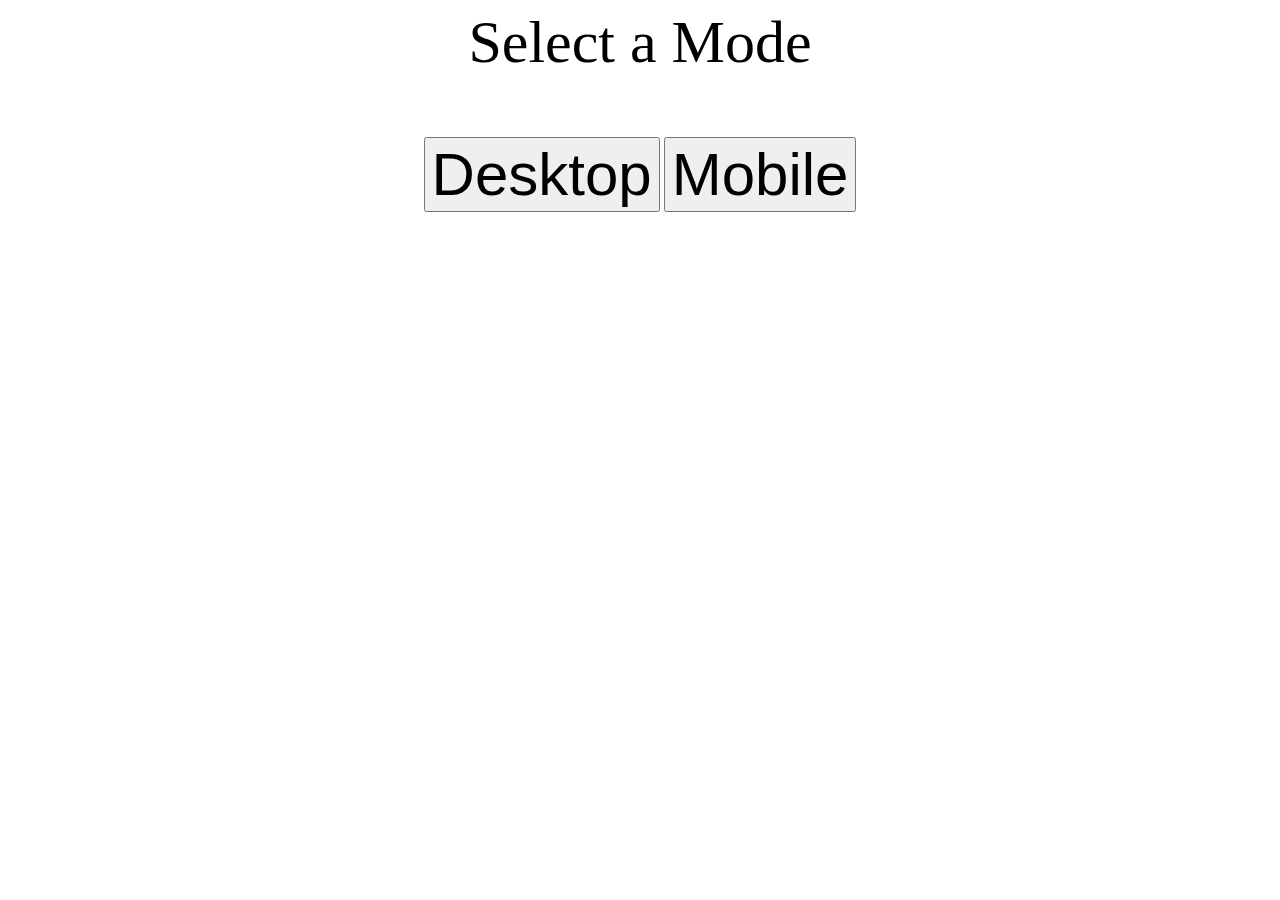
<file: index.html>
<html>
<meta charset="utf-8">

<head>
    <link rel="shortcut icon" href="favicon.ico" type="image/x-icon">
    <link rel="stylesheet" href="index.css">
</head>

<body>
    <p>Select a Mode</p>
    <button onclick="location.href='./desktop.html'">Desktop</button>
    <button onclick="location.href='./mobile.html'">Mobile</button>
</body>

</html>
</file>
<file: index.css>
body{
    text-align: center;
     
}
p{
    font-size: 60px
}
button{
    font-size: 60px
}
</file>
